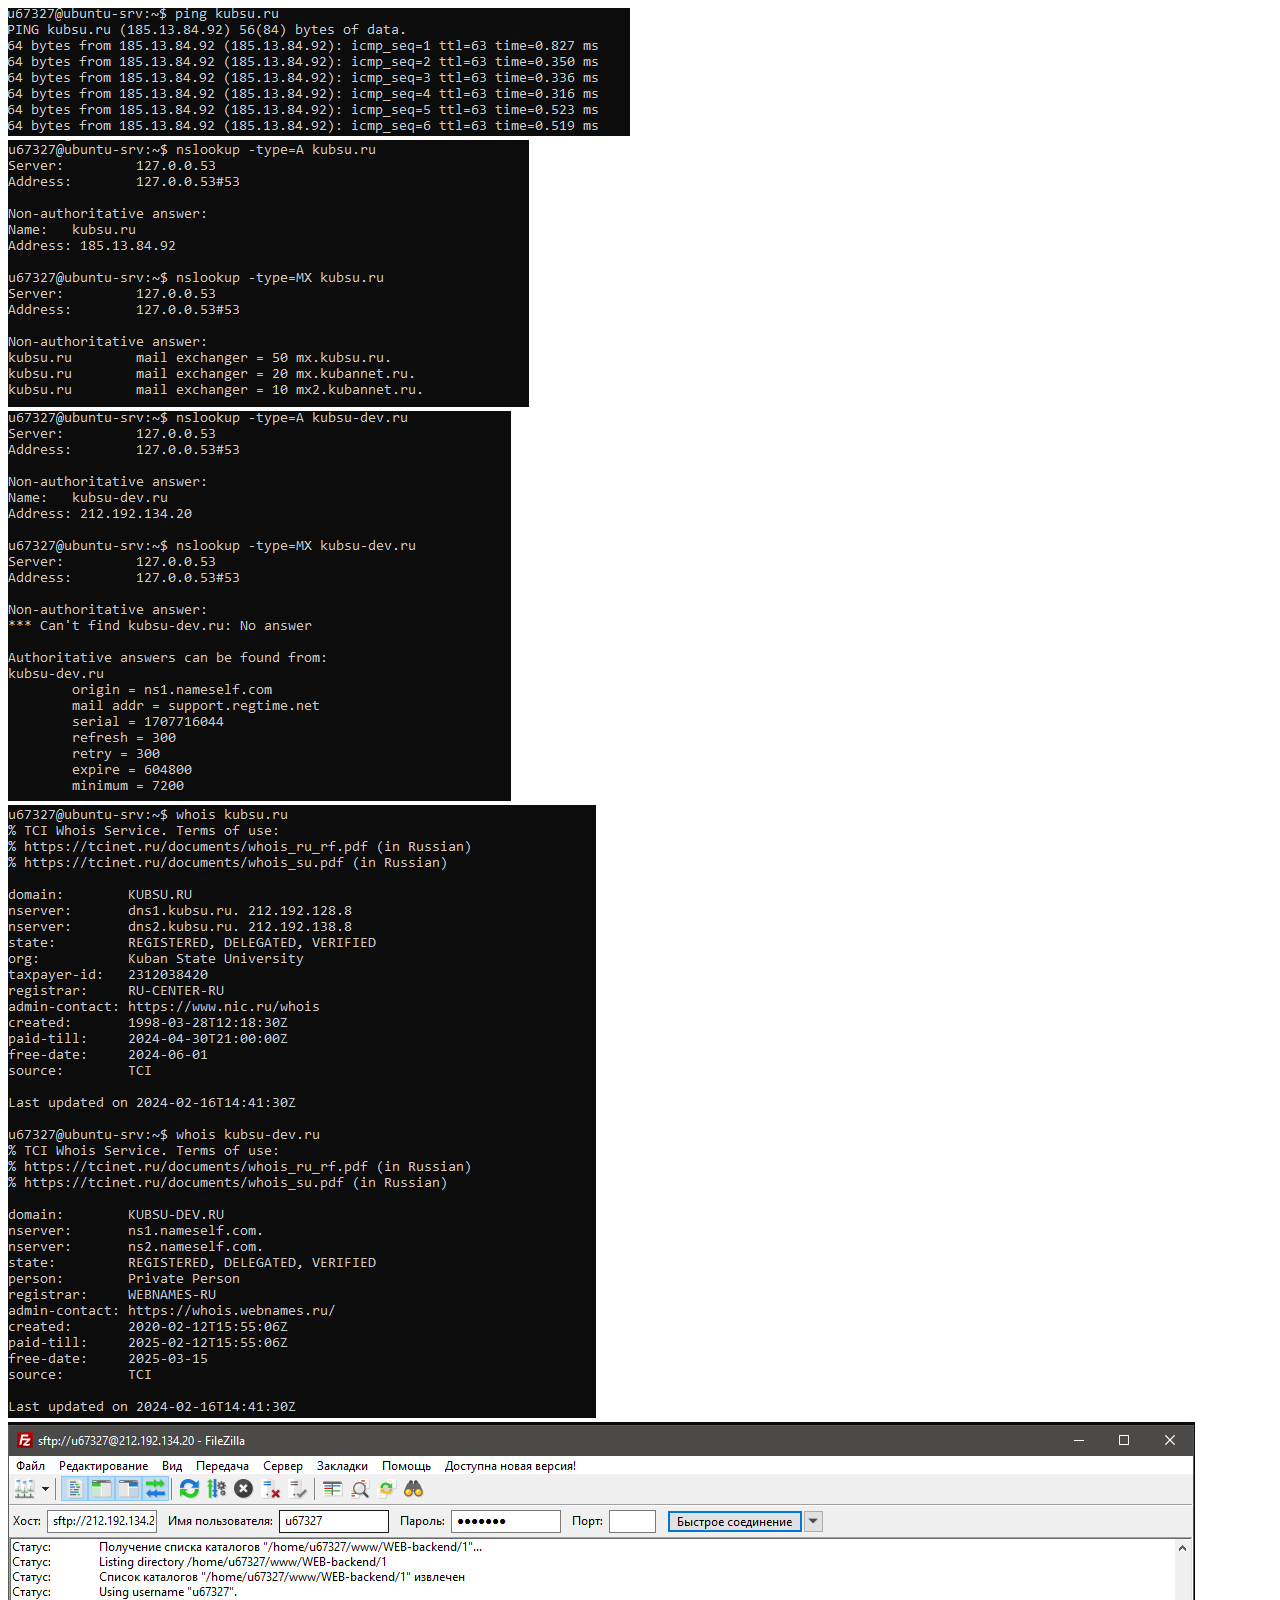
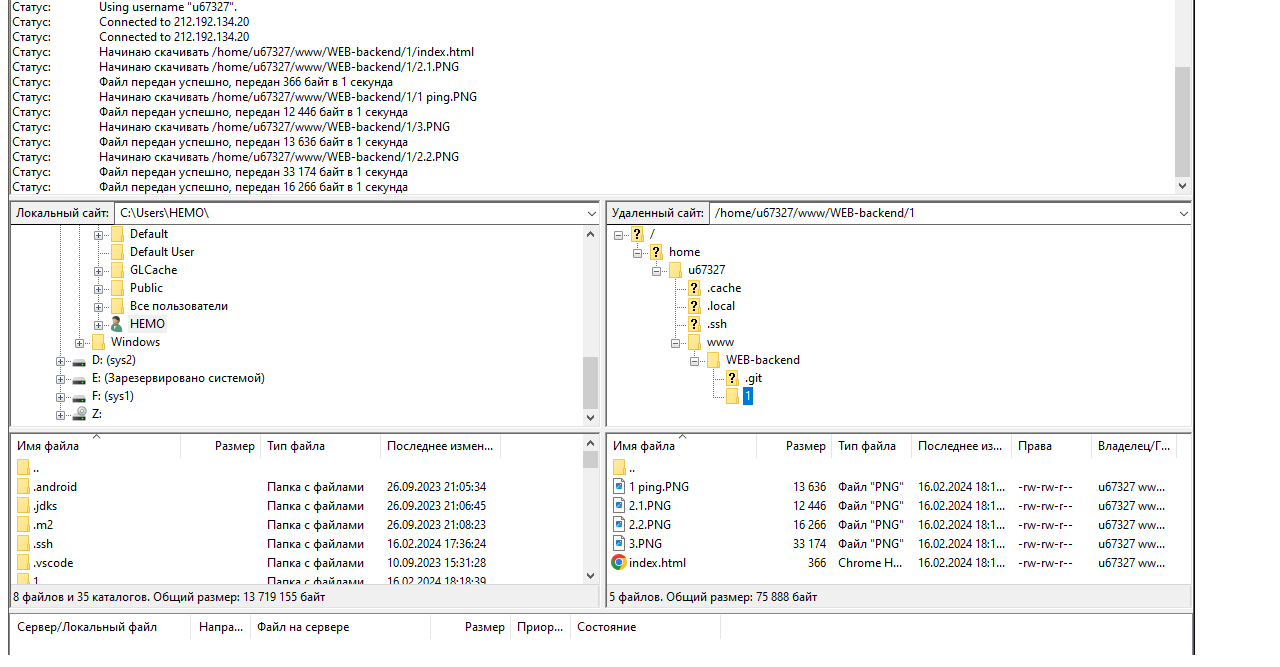
<file: 1/index.html>
<!DOCTYPE html>
<html lang="ru">
<head>
    <meta charset="UTF-8">
    <meta name="viewport" content="width=device-width, initial-scale=1.0">
    <title>Задание 1</title>
</head>
<body>
    <img src="1 ping.PNG" alt="1"> <br>
    <img src="2.1.PNG" alt="2"> <br>
    <img src="2.2.PNG" alt="3"> <br>
    <img src="3.PNG" alt="4"> <br>
    <img src="4.PNG" alt="5"> 
</body>
</html>
</file>
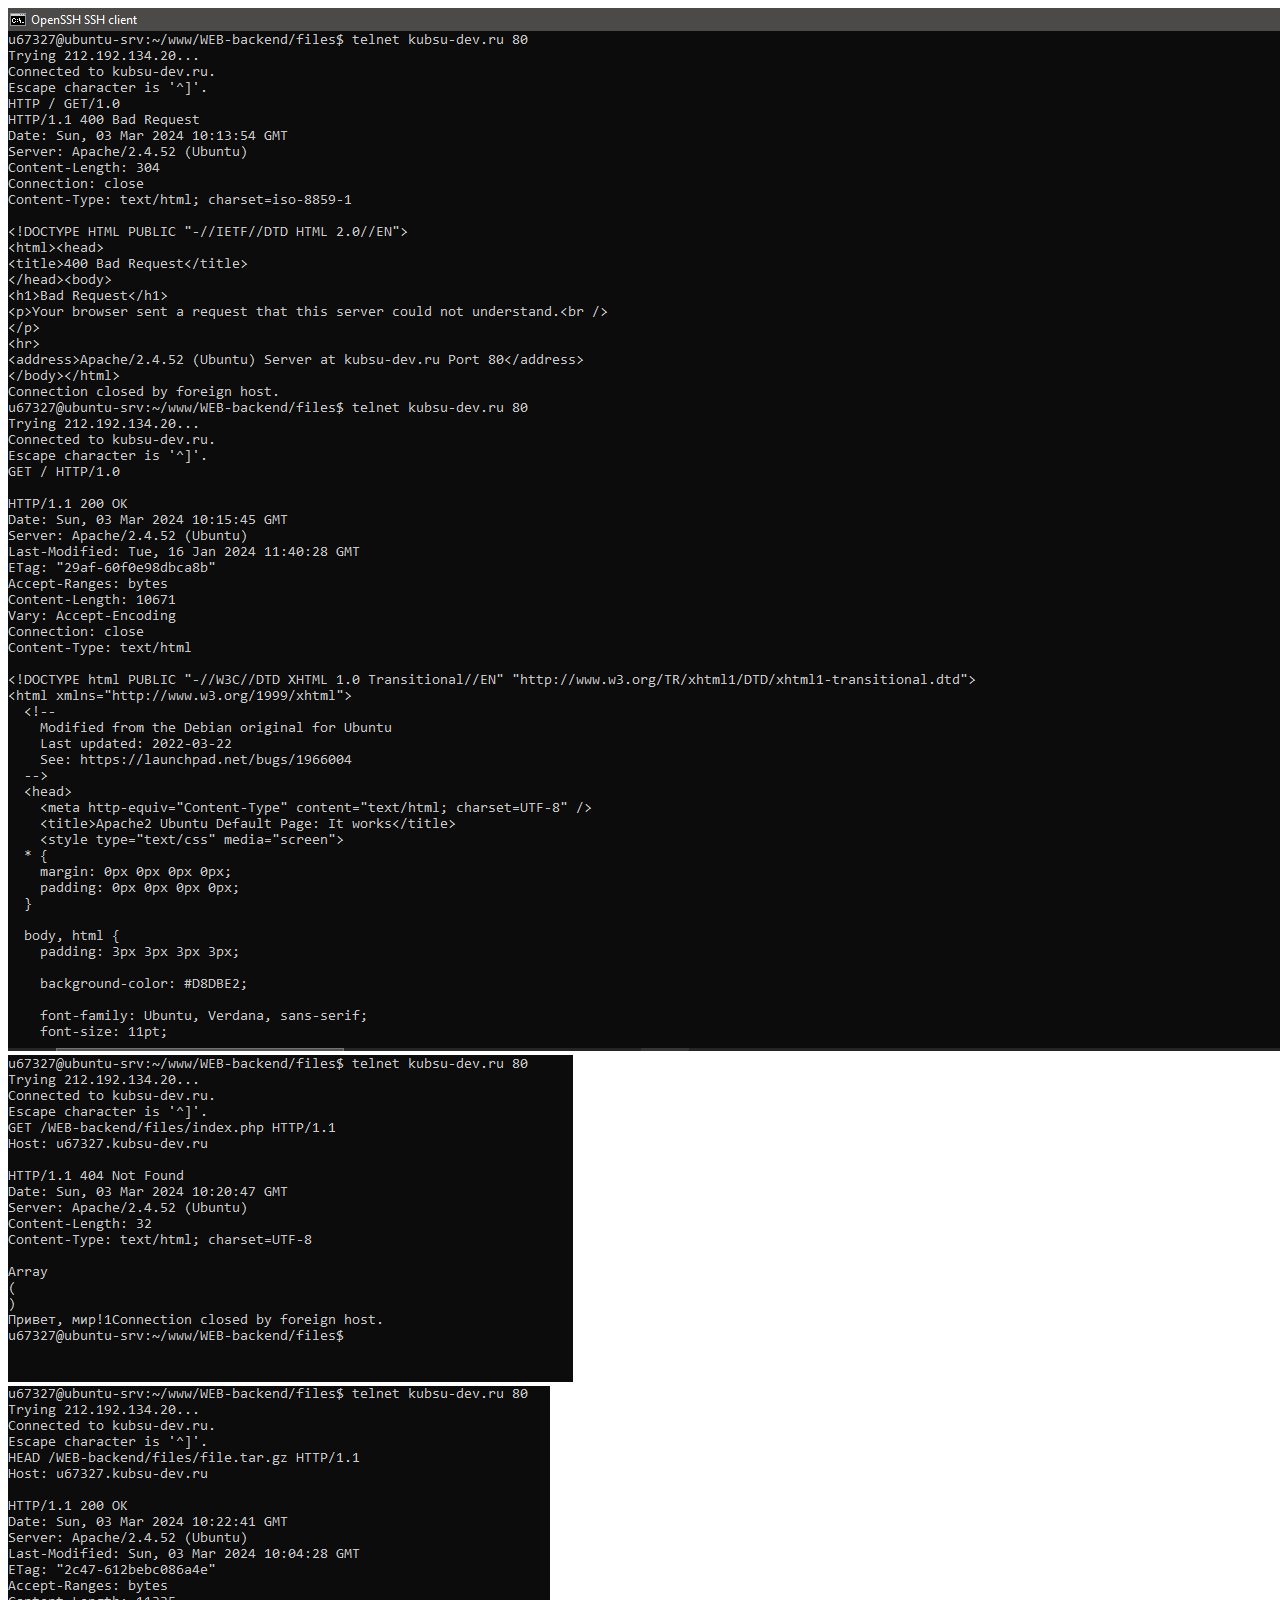
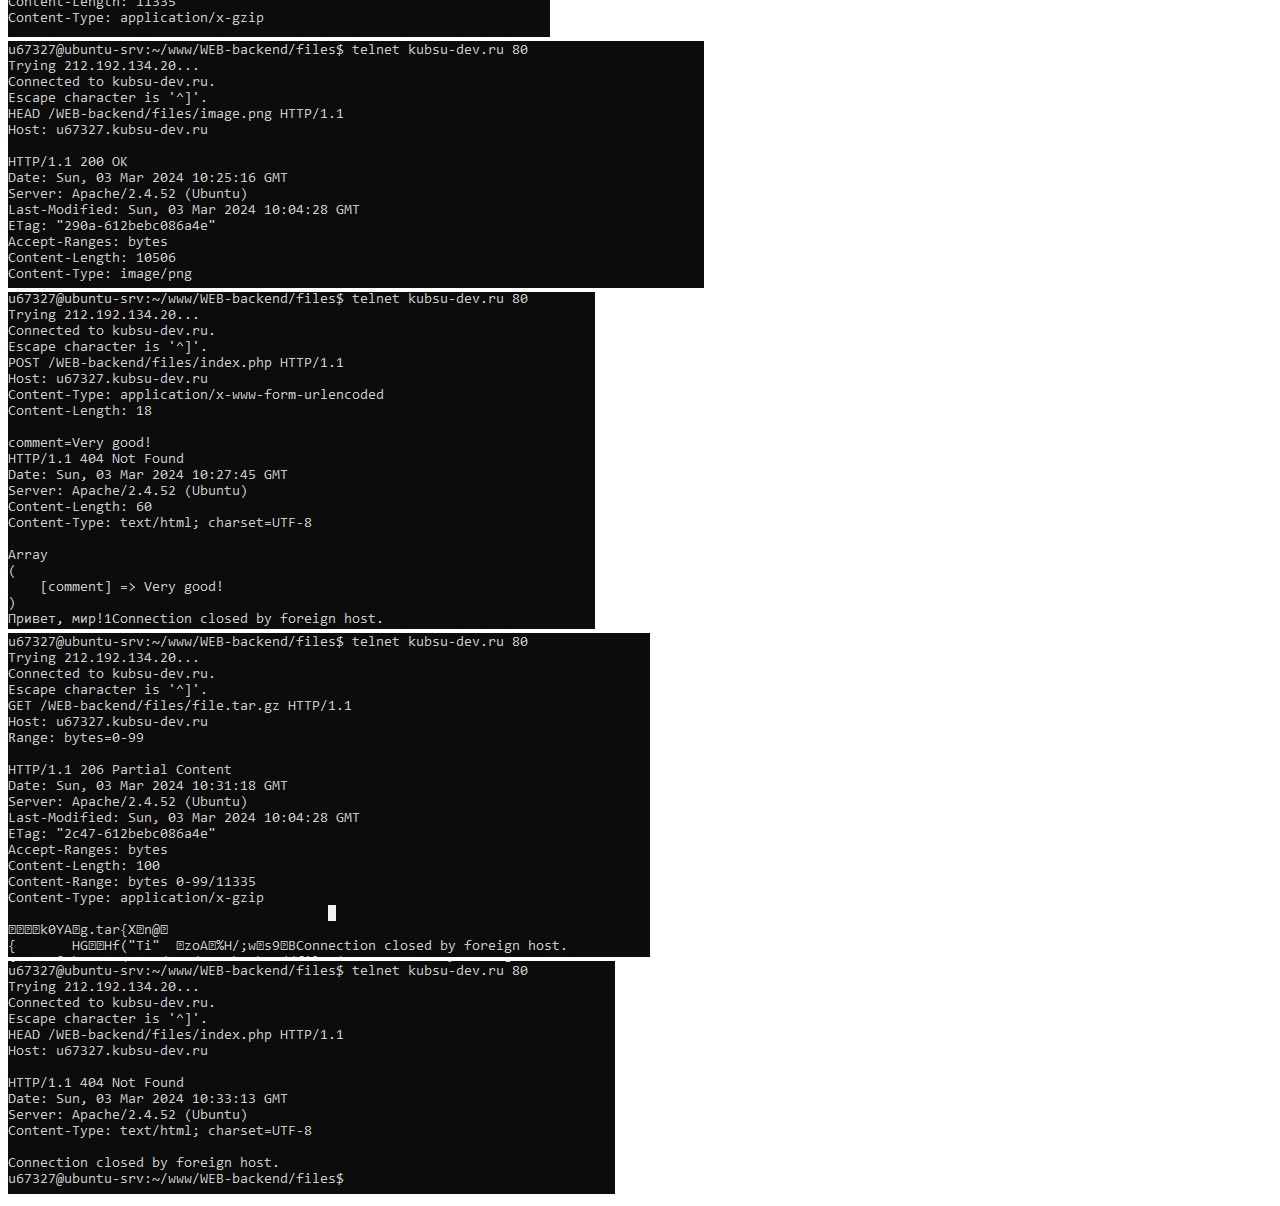
<file: 2/index.html>
<!DOCTYPE html>
<html lang="ru">
<head>
    <meta charset="UTF-8">
    <meta name="viewport" content="width=device-width, initial-scale=1.0">
    <title>Задание 2</title>
</head>
<body>
    <img src="1.PNG" alt="1"> <br>
    <img src="2.PNG" alt="2"> <br>
    <img src="3.PNG" alt="3"> <br>
    <img src="4.PNG" alt="4"> <br>
    <img src="5.PNG" alt="5"> <br>
    <img src="6.PNG" alt="6"> <br>
    <img src="7.PNG" alt="7"> <br>
</body>
</html>
</file>
